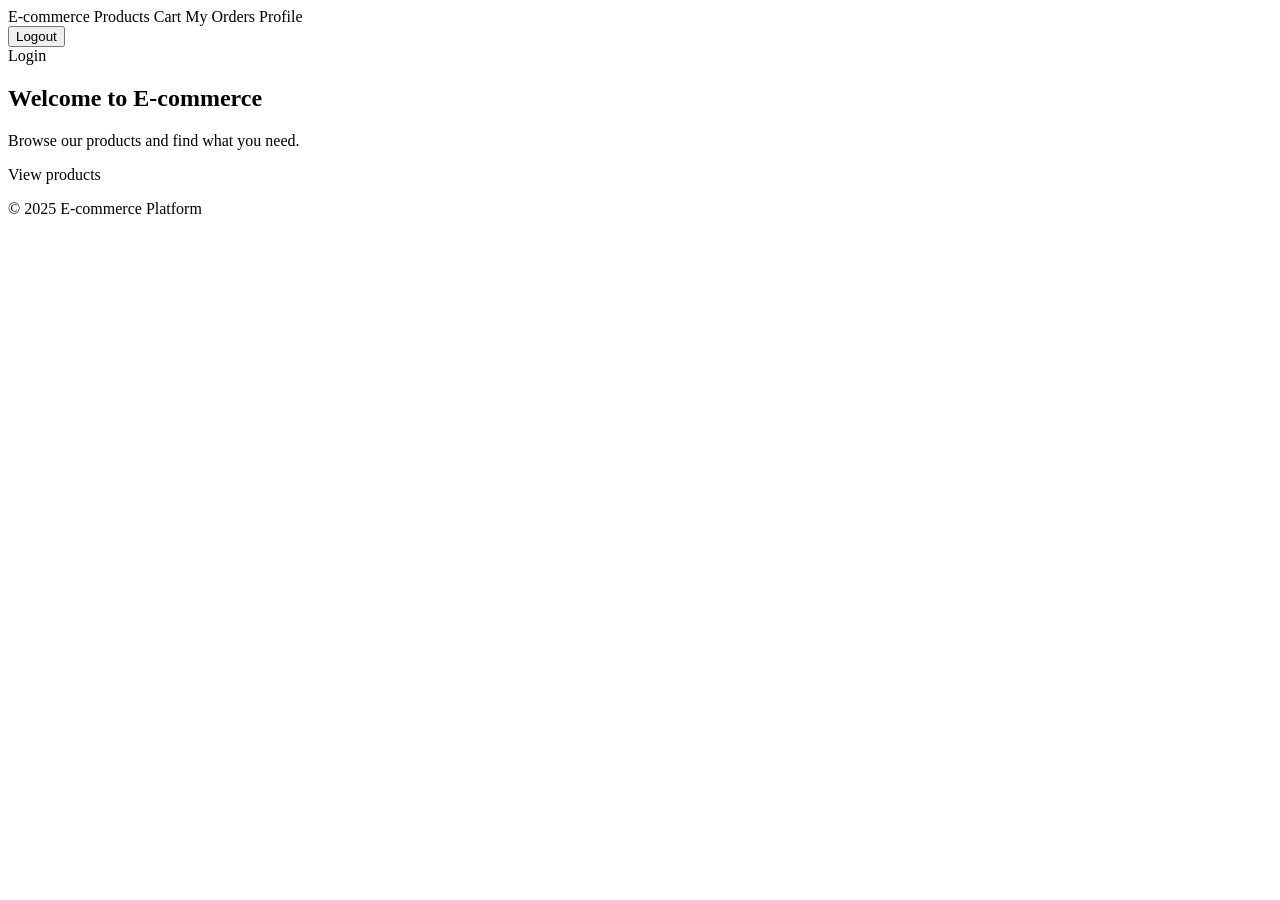
<file: target/classes/templates/index.html>
<!DOCTYPE html>
<html xmlns:th="http://www.thymeleaf.org"
      xmlns:sec="http://www.thymeleaf.org/extras/spring-security6">
<head>
    <meta charset="UTF-8"/>
    <meta name="viewport" content="width=device-width, initial-scale=1.0"/>
    <title>E-commerce - Home</title>
    <link rel="stylesheet" th:href="@{/css/style.css}"/>
</head>
<body>
    <header>
        <nav>
            <a th:href="@{/}" class="logo">E-commerce</a>
            <a th:href="@{/products}">Products</a>
            <span sec:authorize="isAuthenticated()">
                <a th:href="@{/cart}">Cart</a>
                <a th:href="@{/orders/my-orders}">My Orders</a>
                <a th:href="@{/profile}">Profile</a>
                <span class="user" sec:authentication="name"></span>
                <form th:action="@{/logout}" method="post" class="inline">
                    <button type="submit">Logout</button>
                </form>
            </span>
            <span sec:authorize="!isAuthenticated()">
                <a th:href="@{/login}">Login</a>
            </span>
        </nav>
    </header>
    <main>
        <section class="hero">
            <h1>Welcome to E-commerce</h1>
            <p>Browse our products and find what you need.</p>
            <a th:href="@{/products}" class="btn">View products</a>
        </section>
    </main>
    <footer>
        <p>&copy; 2025 E-commerce Platform</p>
    </footer>
</body>
</html>
</file>
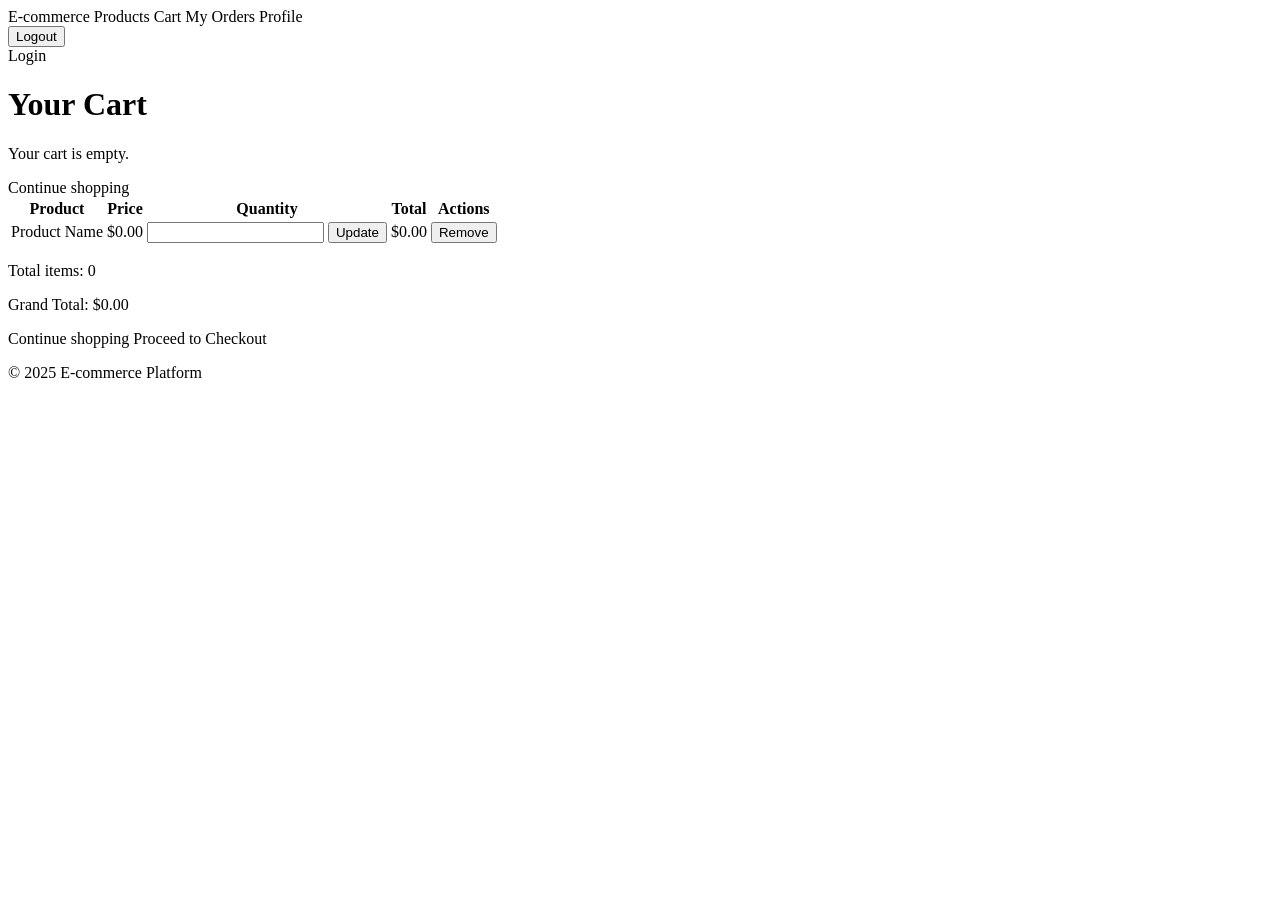
<file: target/classes/templates/cart.html>
<!DOCTYPE html>
<html xmlns:th="http://www.thymeleaf.org"
      xmlns:sec="http://www.thymeleaf.org/extras/spring-security6">
<head>
    <meta charset="UTF-8"/>
    <meta name="viewport" content="width=device-width, initial-scale=1.0"/>
    <title>Cart - E-commerce</title>
    <link rel="stylesheet" th:href="@{/css/style.css}"/>
</head>
<body>
    <header>
        <nav>
            <a th:href="@{/}" class="logo">E-commerce</a>
            <a th:href="@{/products}">Products</a>
            <span sec:authorize="isAuthenticated()">
                <a th:href="@{/cart}">Cart</a>
                <a th:href="@{/orders/my-orders}">My Orders</a>
                <a th:href="@{/profile}">Profile</a>
                <span class="user" sec:authentication="name"></span>
                <form th:action="@{/logout}" method="post" class="inline">
                    <button type="submit">Logout</button>
                </form>
            </span>
            <span sec:authorize="!isAuthenticated()">
                <a th:href="@{/login}">Login</a>
            </span>
        </nav>
    </header>
    <main>
        <h1>Your Cart</h1>

        <div th:if="${successMessage}" class="alert alert-success">
            <p th:text="${successMessage}"></p>
        </div>
        <div th:if="${errorMessage}" class="alert alert-danger">
            <p th:text="${errorMessage}"></p>
        </div>
        
        <div th:if="${cart == null or cart.items.isEmpty()}">
            <p>Your cart is empty.</p>
            <a th:href="@{/products}" class="btn">Continue shopping</a>
        </div>

        <div th:if="${cart != null and !cart.items.isEmpty()}">
            <table class="cart-table">
                <thead>
                    <tr>
                        <th>Product</th>
                        <th>Price</th>
                        <th>Quantity</th>
                        <th>Total</th>
                        <th>Actions</th>
                    </tr>
                </thead>
                <tbody>
                    <tr th:each="item : ${cart.items}">
                        <td th:text="${item.product.name}">Product Name</td>
                        <td th:text="${'$' + item.product.price}">$0.00</td>
                        <td>
                            <form th:action="@{/cart/update}" method="post" class="inline">
                                <input type="hidden" name="itemId" th:value="${item.id}"/>
                                <input type="number" name="quantity" th:value="${item.quantity}" min="1" class="qty-input"/>
                                <button type="submit" class="btn-sm">Update</button>
                            </form>
                        </td>
                        <td th:text="${'$' + (item.product.price * item.quantity)}">$0.00</td>
                        <td>
                            <form th:action="@{/cart/remove}" method="post">
                                <input type="hidden" name="itemId" th:value="${item.id}"/>
                                <button type="submit" class="btn-danger">Remove</button>
                            </form>
                        </td>
                    </tr>
                </tbody>
            </table>
            
            <div class="cart-summary">
                <p>Total items: <span th:text="${#lists.size(cart.items)}">0</span></p>
                <!-- Calculate grand total in Thymeleaf if no total method in Cart -->
                <p class="grand-total">Grand Total: <span th:text="${'$' + #aggregates.sum(cart.items.![product.price * quantity])}">$0.00</span></p>
                <div class="cart-actions">
                    <a th:href="@{/products}" class="btn-secondary">Continue shopping</a>
                    <a th:href="@{/checkout}" class="btn">Proceed to Checkout</a>
                </div>
            </div>
        </div>
    </main>
    <footer>
        <p>&copy; 2025 E-commerce Platform</p>
    </footer>
</body>
</html>
</file>
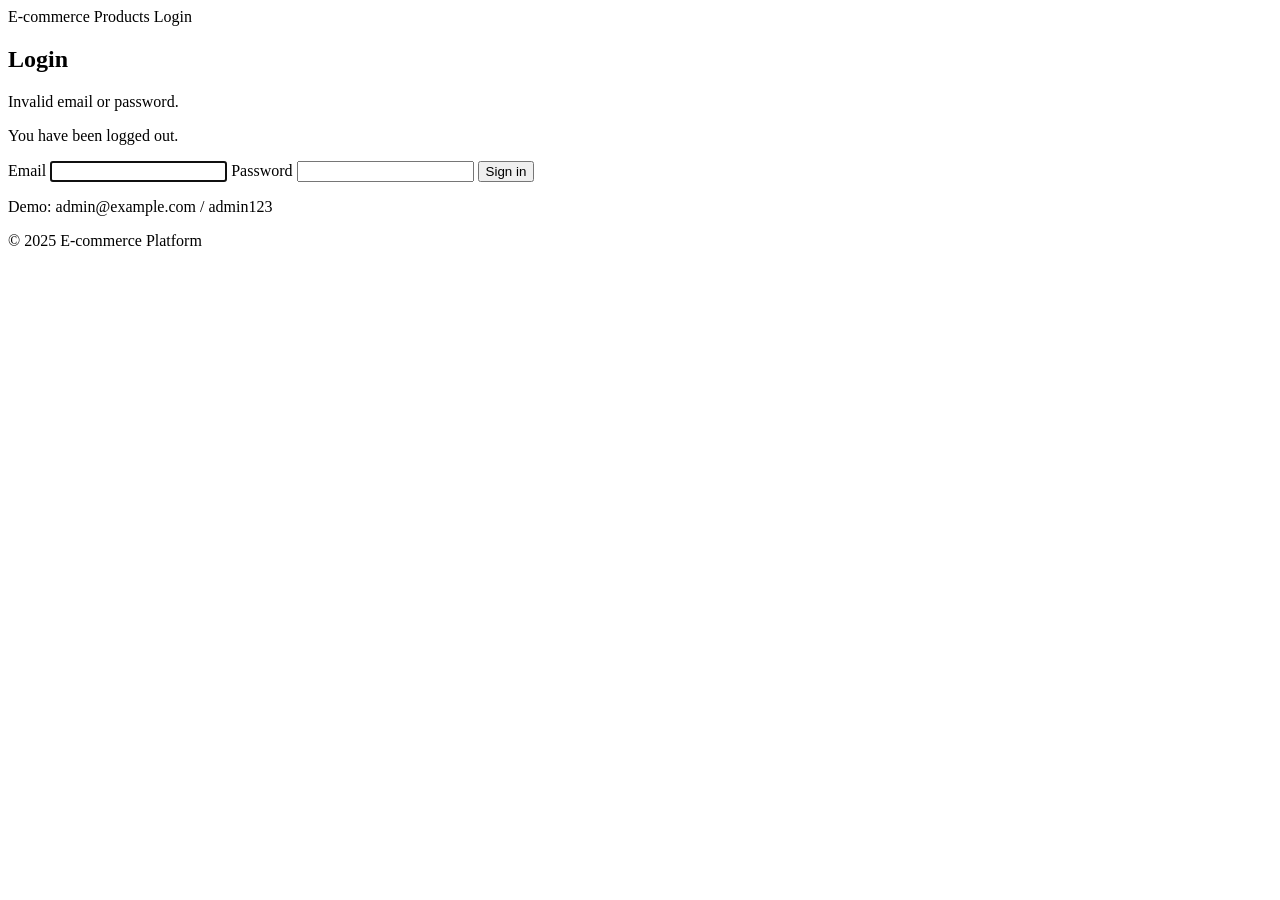
<file: target/classes/templates/login.html>
<!DOCTYPE html>
<html xmlns:th="http://www.thymeleaf.org">
<head>
    <meta charset="UTF-8"/>
    <meta name="viewport" content="width=device-width, initial-scale=1.0"/>
    <title>Login - E-commerce</title>
    <link rel="stylesheet" th:href="@{/css/style.css}"/>
</head>
<body>
    <header>
        <nav>
            <a th:href="@{/}" class="logo">E-commerce</a>
            <a th:href="@{/products}">Products</a>
            <a th:href="@{/login}">Login</a>
        </nav>
    </header>
    <main>
        <section class="login-section">
            <h1>Login</h1>
            <p th:if="${param.error}" class="error">Invalid email or password.</p>
            <p th:if="${param.logout}" class="message">You have been logged out.</p>

            <form th:action="@{/login}" method="post" class="login-form">
                <label for="username">Email</label>
                <input type="email" id="username" name="username" required autofocus/>

                <label for="password">Password</label>
                <input type="password" id="password" name="password" required/>

                <button type="submit">Sign in</button>
            </form>

            <p class="hint">Demo: admin@example.com / admin123</p>
        </section>
    </main>
    <footer>
        <p>&copy; 2025 E-commerce Platform</p>
    </footer>
</body>
</html>
</file>
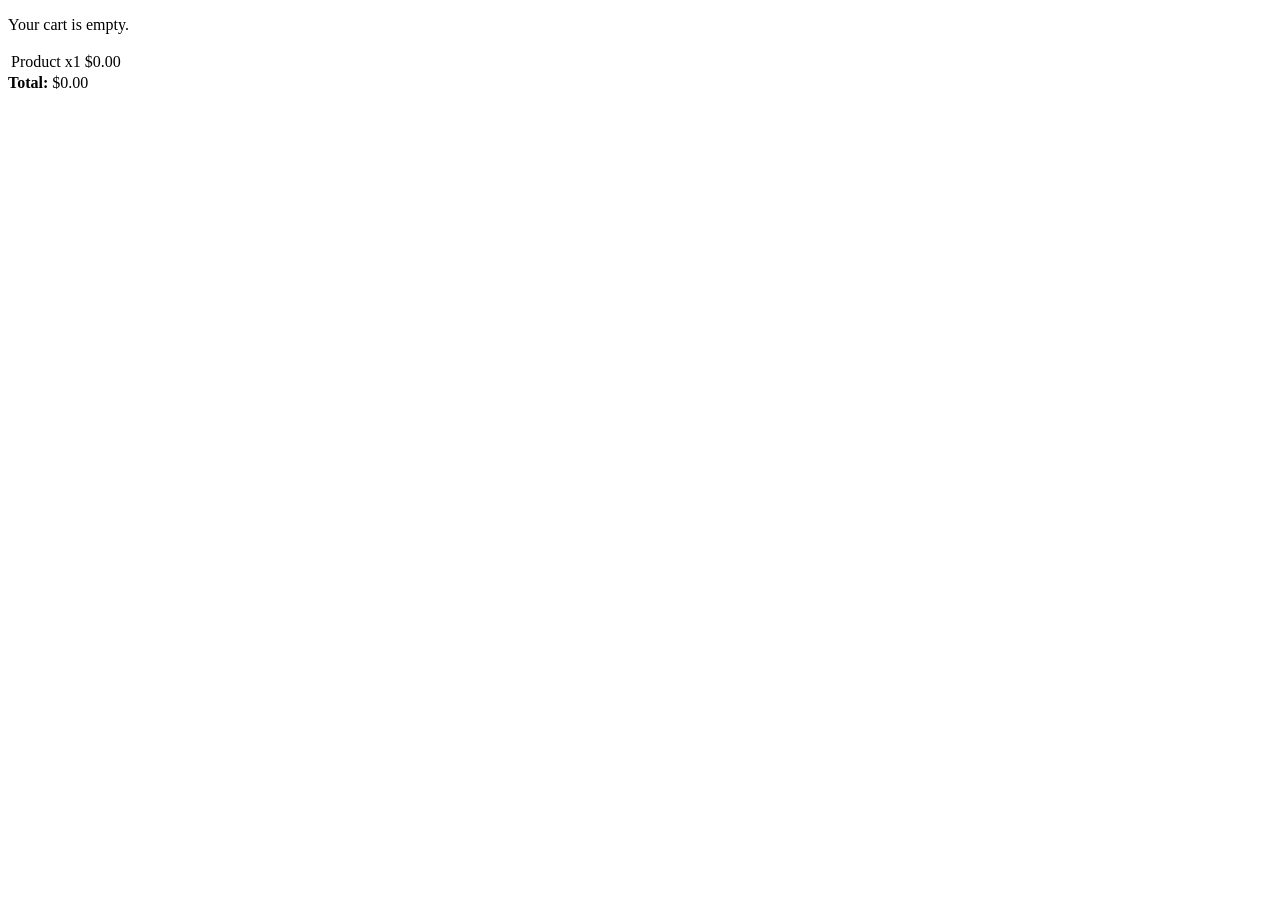
<file: target/classes/templates/fragments/cart-summary.html>
<!DOCTYPE html>
<html xmlns:th="http://www.thymeleaf.org">
<body>
    <div th:fragment="cartSummary" class="cart-summary-content">
        <div th:if="${cart == null or cart.items.isEmpty()}">
            <p>Your cart is empty.</p>
        </div>
        <div th:if="${cart != null and !cart.items.isEmpty()}">
            <table class="summary-table">
                <tbody>
                    <tr th:each="item : ${cart.items}">
                        <td th:text="${item.product.name}">Product</td>
                        <td class="qty" th:text="'x' + ${item.quantity}">x1</td>
                        <td class="price" th:text="${'$' + (item.product.price * item.quantity)}">$0.00</td>
                    </tr>
                </tbody>
            </table>
            <div class="summary-total">
                <strong>Total: </strong>
                <span th:text="${'$' + #aggregates.sum(cart.items.![product.price * quantity])}">$0.00</span>
            </div>
        </div>
    </div>
</body>
</html>
</file>
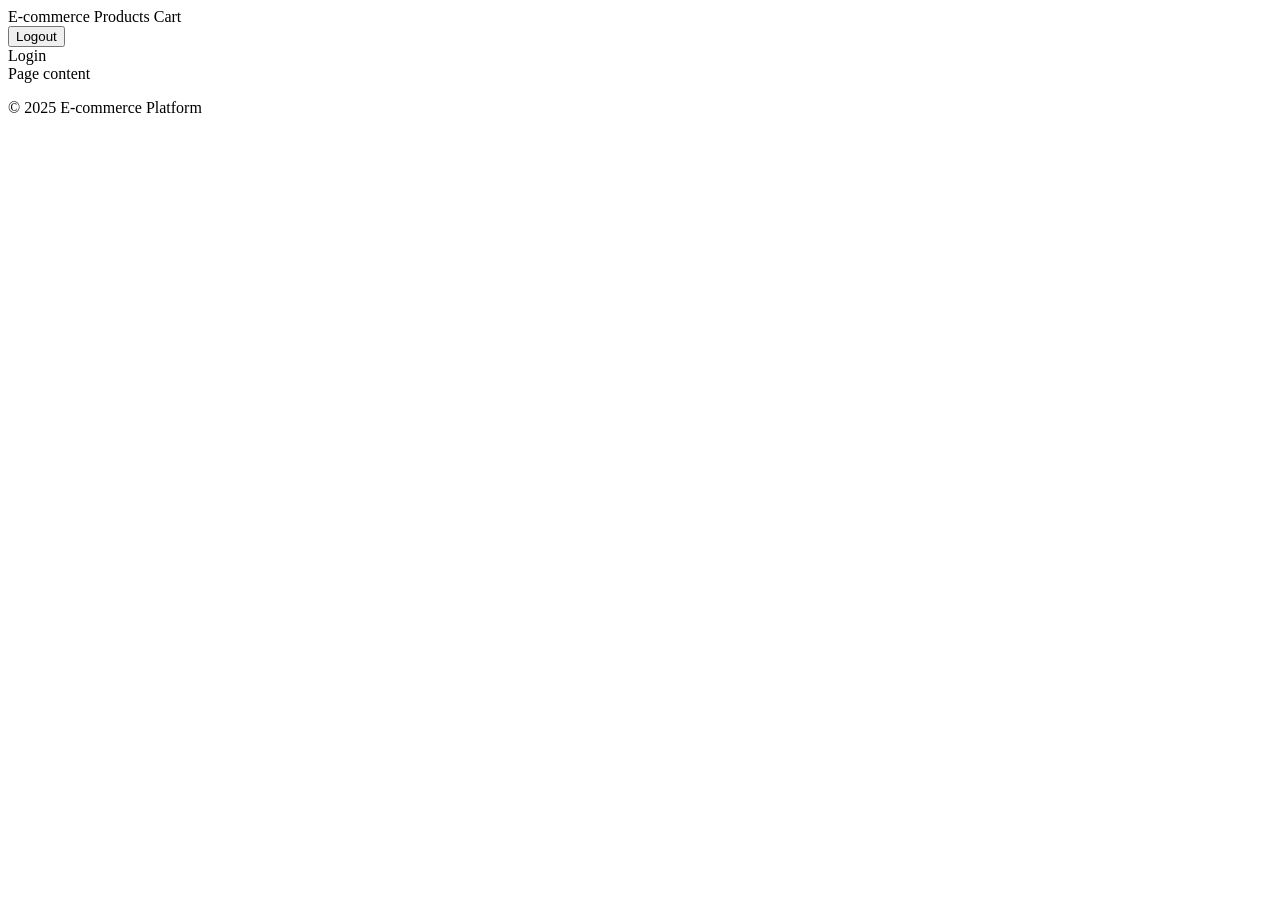
<file: target/classes/templates/fragments/layout.html>
<!DOCTYPE html>
<html xmlns:th="http://www.thymeleaf.org"
      xmlns:sec="http://www.thymeleaf.org/extras/spring-security6">
<head>
    <meta charset="UTF-8"/>
    <meta name="viewport" content="width=device-width, initial-scale=1.0"/>
    <title th:text="${pageTitle != null ? pageTitle + ' - E-commerce' : 'E-commerce'}">E-commerce</title>
    <link rel="stylesheet" th:href="@{/css/style.css}"/>
</head>
<body>
    <header>
        <nav>
            <a th:href="@{/}" class="logo">E-commerce</a>
            <a th:href="@{/products}">Products</a>
            <span sec:authorize="isAuthenticated()">
                <a th:href="@{/cart}">Cart</a>
                <span class="user" sec:authentication="name"></span>
                <form th:action="@{/logout}" method="post" class="inline">
                    <button type="submit">Logout</button>
                </form>
            </span>
            <span sec:authorize="!isAuthenticated()">
                <a th:href="@{/login}">Login</a>
            </span>
        </nav>
    </header>
    <main>
        <div th:replace="~{::content}">Page content</div>
    </main>
    <footer>
        <p>&copy; 2025 E-commerce Platform</p>
    </footer>
</body>
</html>
</file>
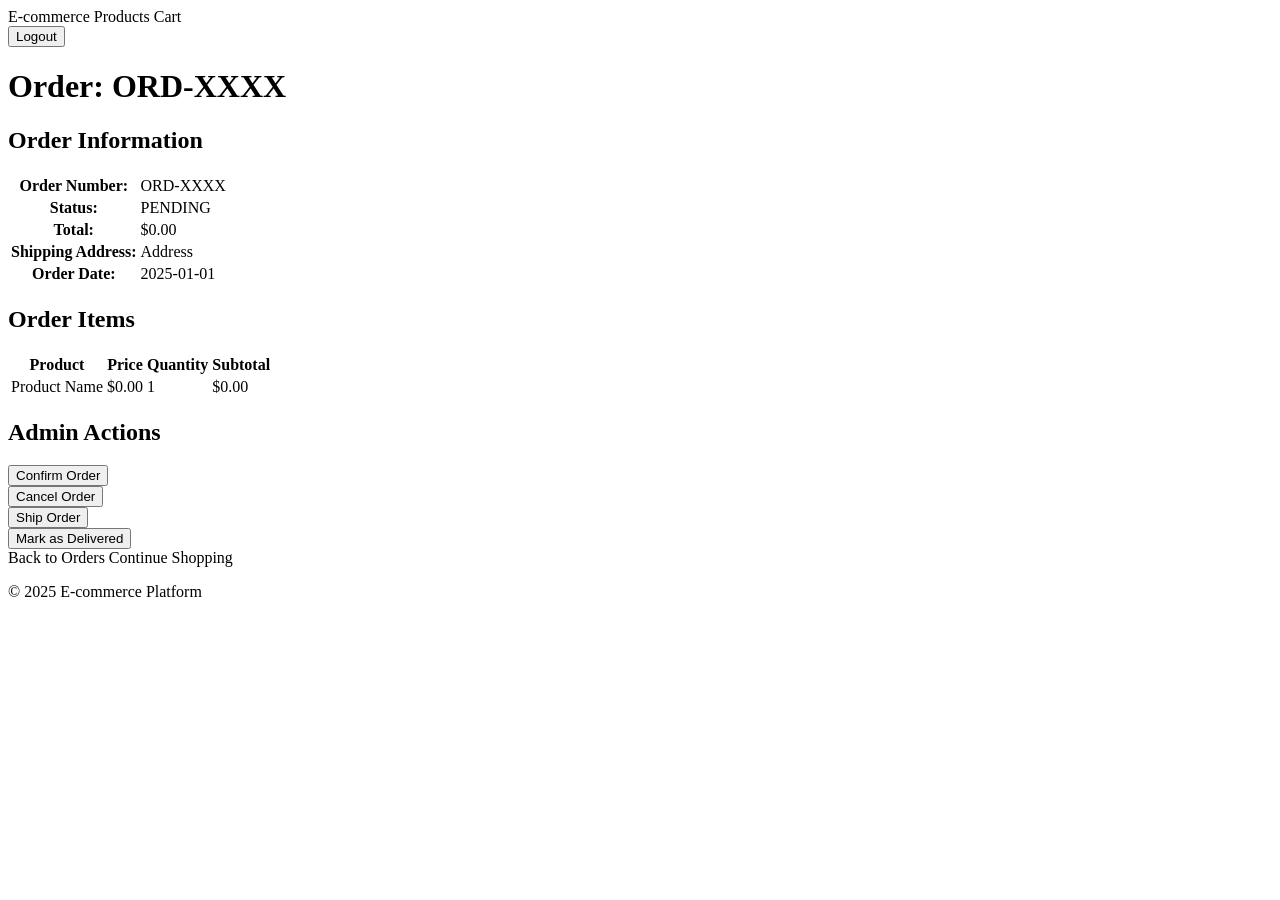
<file: target/classes/templates/orders/detail.html>
<!DOCTYPE html>
<html xmlns:th="http://www.thymeleaf.org"
      xmlns:sec="http://www.thymeleaf.org/extras/spring-security6">
<head>
    <meta charset="UTF-8"/>
    <meta name="viewport" content="width=device-width, initial-scale=1.0"/>
    <title th:text="${'Order ' + order.orderNumber}">Order Detail</title>
    <link rel="stylesheet" th:href="@{/css/style.css}"/>
</head>
<body>
    <header>
        <nav>
            <a th:href="@{/}" class="logo">E-commerce</a>
            <a th:href="@{/products}">Products</a>
            <a th:href="@{/cart}">Cart</a>
            <span class="user" sec:authentication="name"></span>
            <form th:action="@{/logout}" method="post" class="inline">
                <button type="submit">Logout</button>
            </form>
        </nav>
    </header>
    <main>
        <h1>Order: <span th:text="${order.orderNumber}">ORD-XXXX</span></h1>

        <div th:if="${successMessage}" class="alert alert-success">
            <p th:text="${successMessage}"></p>
        </div>
        <div th:if="${errorMessage}" class="alert alert-danger">
            <p th:text="${errorMessage}"></p>
        </div>

        <div class="order-detail">
            <div class="order-info">
                <h2>Order Information</h2>
                <table class="info-table">
                    <tr>
                        <th>Order Number:</th>
                        <td th:text="${order.orderNumber}">ORD-XXXX</td>
                    </tr>
                    <tr>
                        <th>Status:</th>
                        <td>
                            <span th:class="'status-badge status-' + ${#strings.toLowerCase(order.status)}"
                                  th:text="${order.status}">PENDING</span>
                        </td>
                    </tr>
                    <tr>
                        <th>Total:</th>
                        <td th:text="${'$' + order.total}">$0.00</td>
                    </tr>
                    <tr>
                        <th>Shipping Address:</th>
                        <td th:text="${order.shippingAddress}">Address</td>
                    </tr>
                    <tr>
                        <th>Order Date:</th>
                        <td th:text="${order.createdAt}">2025-01-01</td>
                    </tr>
                </table>
            </div>

            <div class="order-items">
                <h2>Order Items</h2>
                <table class="order-items-table">
                    <thead>
                        <tr>
                            <th>Product</th>
                            <th>Price</th>
                            <th>Quantity</th>
                            <th>Subtotal</th>
                        </tr>
                    </thead>
                    <tbody>
                        <tr th:each="item : ${order.items}">
                            <td th:text="${item.product.name}">Product Name</td>
                            <td th:text="${'$' + item.priceAtPurchase}">$0.00</td>
                            <td th:text="${item.quantity}">1</td>
                            <td th:text="${'$' + (item.priceAtPurchase * item.quantity)}">$0.00</td>
                        </tr>
                    </tbody>
                </table>
            </div>

            <div class="order-actions" sec:authorize="hasRole('ADMIN')">
                <h2>Admin Actions</h2>
                <div class="action-buttons">
                    <form th:if="${order.status == 'PENDING'}" th:action="@{/orders/{id}/confirm(id=${order.id})}" method="post" class="inline">
                        <button type="submit" class="btn">Confirm Order</button>
                    </form>
                    <form th:if="${order.status == 'PENDING' or order.status == 'CONFIRMED'}" th:action="@{/orders/{id}/cancel(id=${order.id})}" method="post" class="inline">
                        <button type="submit" class="btn-danger">Cancel Order</button>
                    </form>
                    <form th:if="${order.status == 'CONFIRMED'}" th:action="@{/orders/{id}/ship(id=${order.id})}" method="post" class="inline">
                        <button type="submit" class="btn">Ship Order</button>
                    </form>
                    <form th:if="${order.status == 'SHIPPED'}" th:action="@{/orders/{id}/deliver(id=${order.id})}" method="post" class="inline">
                        <button type="submit" class="btn">Mark as Delivered</button>
                    </form>
                </div>
            </div>
        </div>

        <div class="order-actions">
            <a th:href="@{/orders/list}" class="btn-secondary">Back to Orders</a>
            <a th:href="@{/products}" class="btn">Continue Shopping</a>
        </div>
    </main>
    <footer>
        <p>&copy; 2025 E-commerce Platform</p>
    </footer>
</body>
</html>
</file>
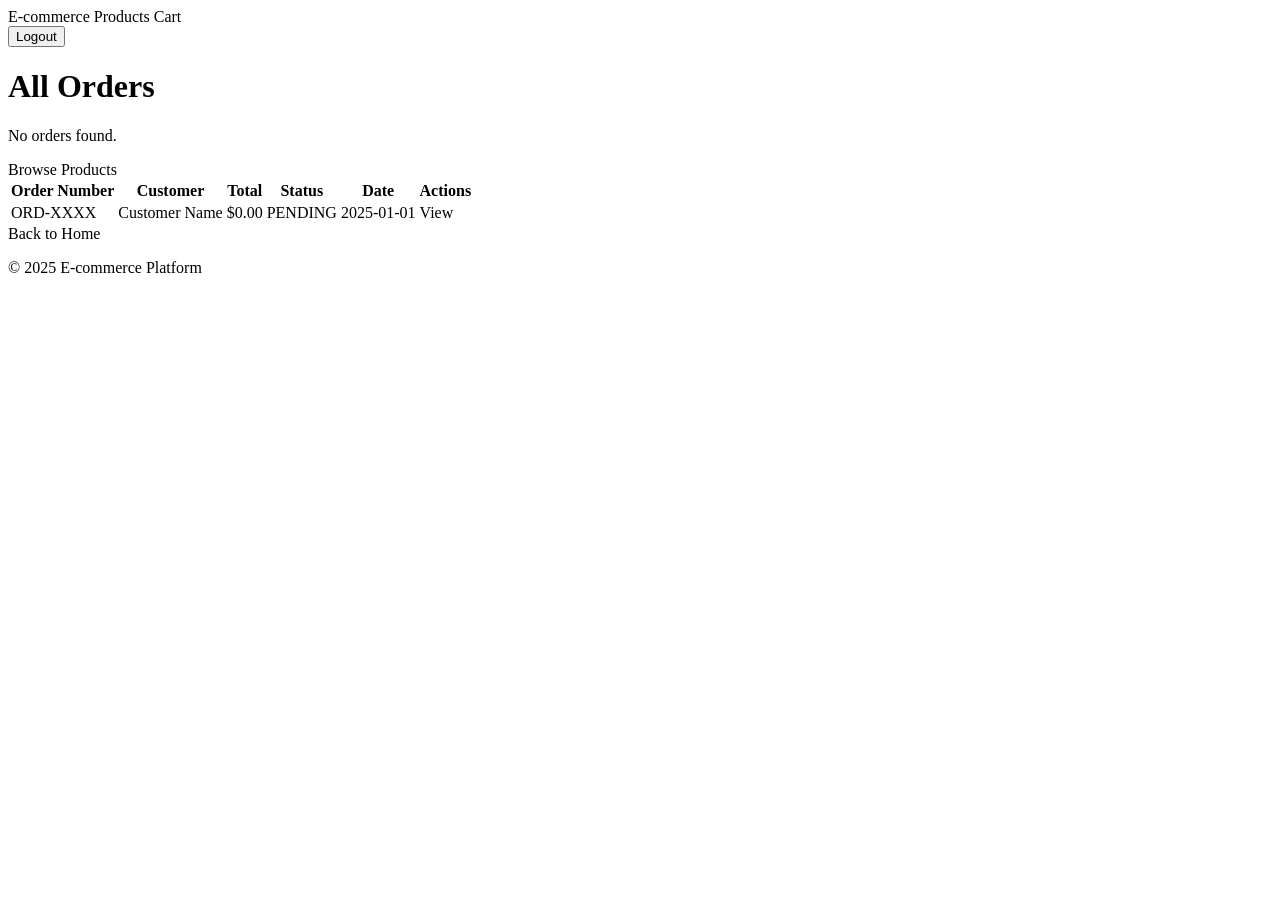
<file: target/classes/templates/orders/list.html>
<!DOCTYPE html>
<html xmlns:th="http://www.thymeleaf.org"
      xmlns:sec="http://www.thymeleaf.org/extras/spring-security6">
<head>
    <meta charset="UTF-8"/>
    <meta name="viewport" content="width=device-width, initial-scale=1.0"/>
    <title>All Orders - E-commerce</title>
    <link rel="stylesheet" th:href="@{/css/style.css}"/>
</head>
<body>
    <header>
        <nav>
            <a th:href="@{/}" class="logo">E-commerce</a>
            <a th:href="@{/products}">Products</a>
            <a th:href="@{/cart}">Cart</a>
            <span class="user" sec:authentication="name"></span>
            <form th:action="@{/logout}" method="post" class="inline">
                <button type="submit">Logout</button>
            </form>
        </nav>
    </header>
    <main>
        <h1>All Orders</h1>

        <div th:if="${orders == null or orders.isEmpty()}">
            <p>No orders found.</p>
            <a th:href="@{/products}" class="btn">Browse Products</a>
        </div>

        <div th:if="${orders != null and !orders.isEmpty()}">
            <table class="orders-table">
                <thead>
                    <tr>
                        <th>Order Number</th>
                        <th>Customer</th>
                        <th>Total</th>
                        <th>Status</th>
                        <th>Date</th>
                        <th>Actions</th>
                    </tr>
                </thead>
                <tbody>
                    <tr th:each="order : ${orders}">
                        <td th:text="${order.orderNumber}">ORD-XXXX</td>
                        <td th:text="${order.user.fullName}">Customer Name</td>
                        <td th:text="${'$' + order.total}">$0.00</td>
                        <td>
                            <span th:class="'status-badge status-' + ${#strings.toLowerCase(order.status)}"
                                  th:text="${order.status}">PENDING</span>
                        </td>
                        <td th:text="${order.createdAt}">2025-01-01</td>
                        <td>
                            <a th:href="@{/orders/{id}(id=${order.id})}" class="btn-sm">View</a>
                        </td>
                    </tr>
                </tbody>
            </table>
        </div>

        <div class="pagination-actions">
            <a th:href="@{/}" class="btn-secondary">Back to Home</a>
        </div>
    </main>
    <footer>
        <p>&copy; 2025 E-commerce Platform</p>
    </footer>
</body>
</html>
</file>
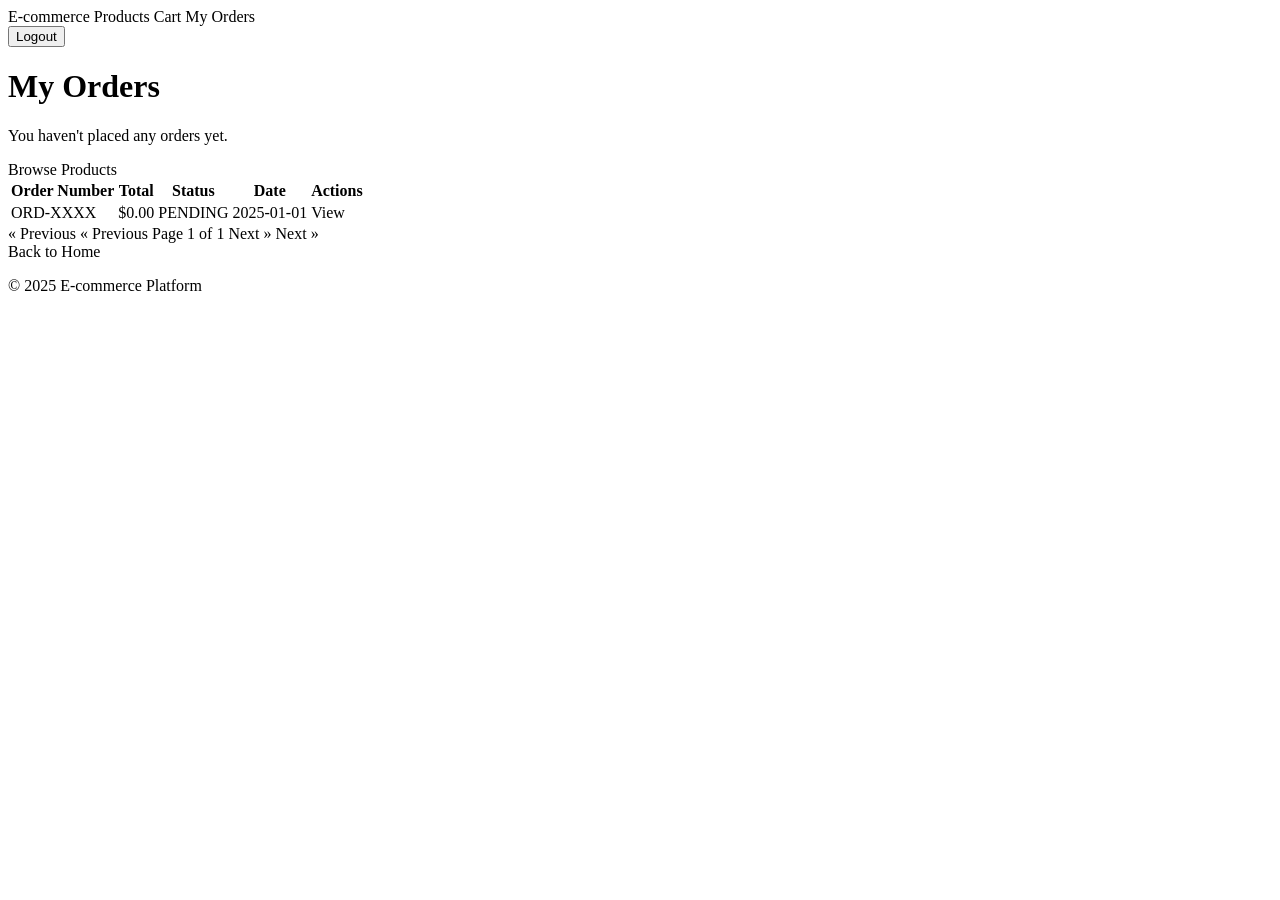
<file: target/classes/templates/orders/my-orders.html>
<!DOCTYPE html>
<html xmlns:th="http://www.thymeleaf.org"
      xmlns:sec="http://www.thymeleaf.org/extras/spring-security6">
<head>
    <meta charset="UTF-8"/>
    <meta name="viewport" content="width=device-width, initial-scale=1.0"/>
    <title>My Orders - E-commerce</title>
    <link rel="stylesheet" th:href="@{/css/style.css}"/>
</head>
<body>
    <header>
        <nav>
            <a th:href="@{/}" class="logo">E-commerce</a>
            <a th:href="@{/products}">Products</a>
            <a th:href="@{/cart}">Cart</a>
            <a th:href="@{/orders/my-orders}">My Orders</a>
            <span class="user" sec:authentication="name"></span>
            <form th:action="@{/logout}" method="post" class="inline">
                <button type="submit">Logout</button>
            </form>
        </nav>
    </header>
    <main>
        <h1>My Orders</h1>

        <div th:if="${ordersPage == null or ordersPage.isEmpty()}">
            <p>You haven't placed any orders yet.</p>
            <a th:href="@{/products}" class="btn">Browse Products</a>
        </div>

        <div th:if="${ordersPage != null and !ordersPage.isEmpty()}">
            <table class="orders-table">
                <thead>
                    <tr>
                        <th>Order Number</th>
                        <th>Total</th>
                        <th>Status</th>
                        <th>Date</th>
                        <th>Actions</th>
                    </tr>
                </thead>
                <tbody>
                    <tr th:each="order : ${ordersPage.content}">
                        <td th:text="${order.orderNumber}">ORD-XXXX</td>
                        <td th:text="${'$' + order.total}">$0.00</td>
                        <td>
                            <span th:class="'status-badge status-' + ${#strings.toLowerCase(order.status)}"
                                  th:text="${order.status}">PENDING</span>
                        </td>
                        <td th:text="${order.createdAt}">2025-01-01</td>
                        <td>
                            <a th:href="@{/orders/{id}/user(id=${order.id})}" class="btn-sm">View</a>
                        </td>
                    </tr>
                </tbody>
            </table>

            <div class="pagination" th:if="${ordersPage.totalPages > 1}">
                <a th:if="${ordersPage.hasPrevious()}"
                   th:href="@{/orders/my-orders(page=${ordersPage.number - 1})}"
                   class="btn-secondary">&laquo; Previous</a>
                <span th:if="${!ordersPage.hasPrevious()}" class="btn-secondary disabled">&laquo; Previous</span>

                <span class="page-info">
                    Page <span th:text="${ordersPage.number + 1}">1</span> of <span th:text="${ordersPage.totalPages}">1</span>
                </span>

                <a th:if="${ordersPage.hasNext()}"
                   th:href="@{/orders/my-orders(page=${ordersPage.number + 1})}"
                   class="btn-secondary">Next &raquo;</a>
                <span th:if="${!ordersPage.hasNext()}" class="btn-secondary disabled">Next &raquo;</span>
            </div>
        </div>

        <div class="pagination-actions">
            <a th:href="@{/}" class="btn-secondary">Back to Home</a>
        </div>
    </main>
    <footer>
        <p>&copy; 2025 E-commerce Platform</p>
    </footer>
</body>
</html>
</file>
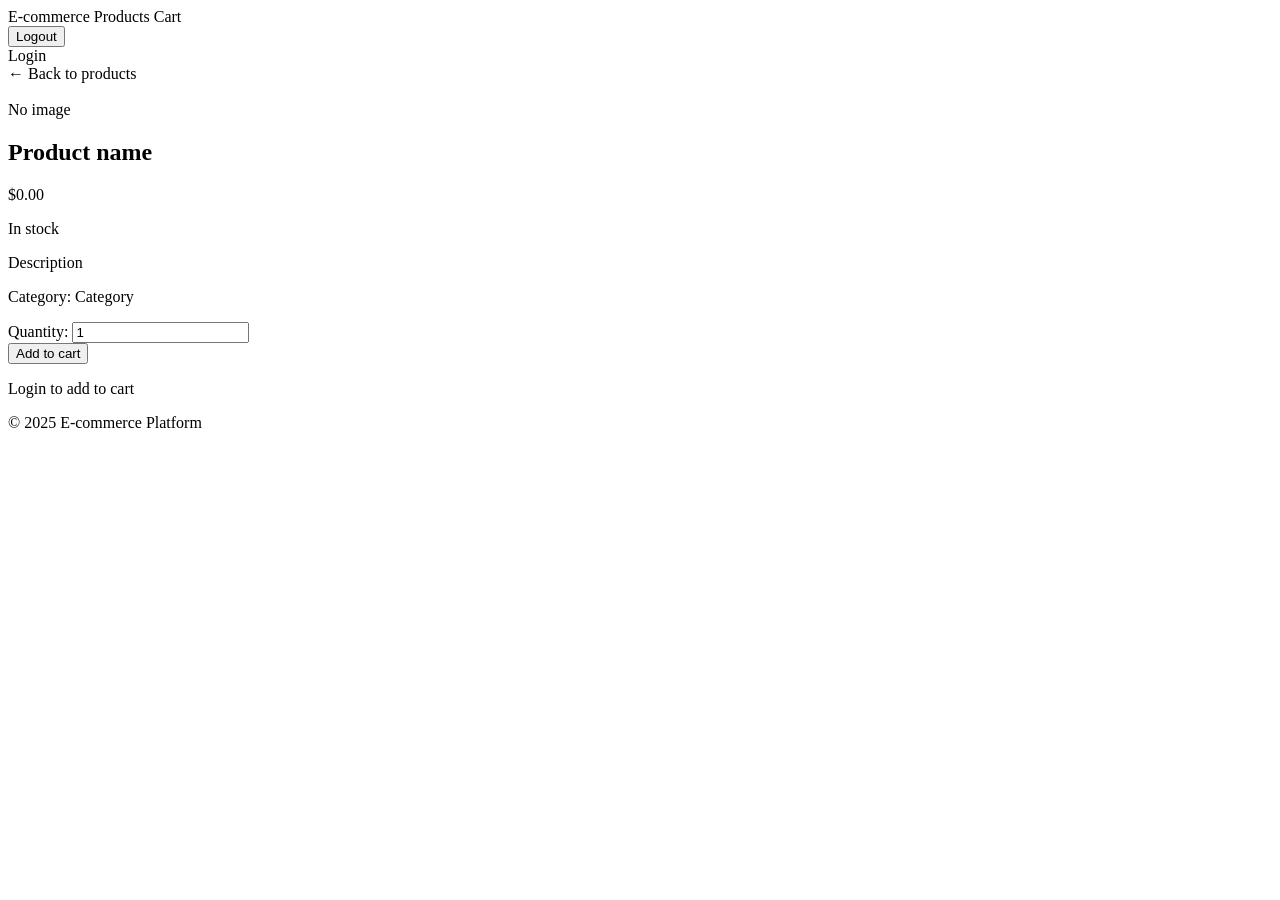
<file: target/classes/templates/products/detail.html>
<!DOCTYPE html>
<html xmlns:th="http://www.thymeleaf.org"
      xmlns:sec="http://www.thymeleaf.org/extras/spring-security6">
<head>
    <meta charset="UTF-8"/>
    <meta name="viewport" content="width=device-width, initial-scale=1.0"/>
    <title th:text="${product.name + ' - E-commerce'}">Product - E-commerce</title>
    <link rel="stylesheet" th:href="@{/css/style.css}"/>
</head>
<body>
    <header>
        <nav>
            <a th:href="@{/}" class="logo">E-commerce</a>
            <a th:href="@{/products}">Products</a>
            <span sec:authorize="isAuthenticated()">
                <a th:href="@{/cart}">Cart</a>
                <span class="user" sec:authentication="name"></span>
                <form th:action="@{/logout}" method="post" class="inline">
                    <button type="submit">Logout</button>
                </form>
            </span>
            <span sec:authorize="!isAuthenticated()">
                <a th:href="@{/login}">Login</a>
            </span>
        </nav>
    </header>
    <main>
        <a th:href="@{/products}" class="back">← Back to products</a>

        <article class="product-detail">
            <div class="product-image" th:if="${product.imageUrl}">
                <img th:src="${product.imageUrl}" th:alt="${product.name}"/>
            </div>
            <div class="product-image placeholder" th:unless="${product.imageUrl}">
                <span>No image</span>
            </div>
            <div class="product-info">
                <h1 th:text="${product.name}">Product name</h1>
                <p class="price" th:text="${'$' + product.price}">$0.00</p>
                <p class="stock" th:text="${product.stock > 0 ? 'In stock (' + product.stock + ')' : 'Out of stock'}">In stock</p>
                <p class="description" th:if="${product.description}" th:text="${product.description}">Description</p>
                <p th:if="${product.category != null}" class="category">
                    Category: <span th:text="${product.category.name}">Category</span>
                </p>
                <div sec:authorize="isAuthenticated()" th:if="${product.stock > 0}">
                    <form th:action="@{/cart/add}" method="post" class="add-to-cart-form">
                        <input type="hidden" name="productId" th:value="${product.id}"/>
                        <div class="qty-control">
                            <label for="quantity">Quantity:</label>
                            <input type="number" id="quantity" name="quantity" value="1" min="1" th:max="${product.stock}"/>
                        </div>
                        <button type="submit" class="btn">Add to cart</button>
                    </form>
                </div>
                <p sec:authorize="!isAuthenticated()" th:if="${product.stock > 0}">
                    <a th:href="@{/login}" class="btn">Login to add to cart</a>
                </p>
            </div>
        </article>
    </main>
    <footer>
        <p>&copy; 2025 E-commerce Platform</p>
    </footer>
</body>
</html>
</file>
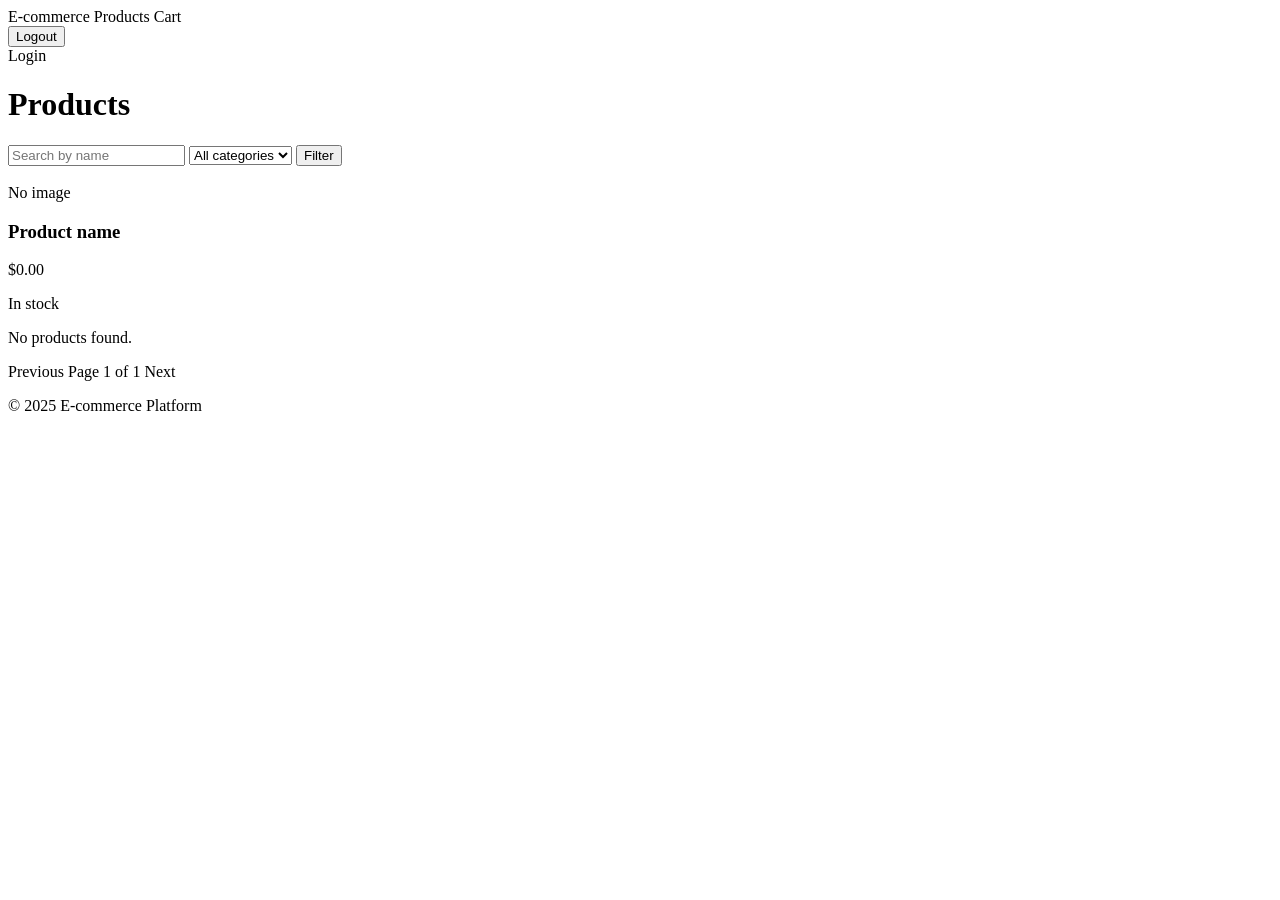
<file: target/classes/templates/products/list.html>
<!DOCTYPE html>
<html xmlns:th="http://www.thymeleaf.org"
      xmlns:sec="http://www.thymeleaf.org/extras/spring-security6">
<head>
    <meta charset="UTF-8"/>
    <meta name="viewport" content="width=device-width, initial-scale=1.0"/>
    <title>Products - E-commerce</title>
    <link rel="stylesheet" th:href="@{/css/style.css}"/>
</head>
<body>
    <header>
        <nav>
            <a th:href="@{/}" class="logo">E-commerce</a>
            <a th:href="@{/products}">Products</a>
            <span sec:authorize="isAuthenticated()">
                <a th:href="@{/cart}">Cart</a>
                <span class="user" sec:authentication="name"></span>
                <form th:action="@{/logout}" method="post" class="inline">
                    <button type="submit">Logout</button>
                </form>
            </span>
            <span sec:authorize="!isAuthenticated()">
                <a th:href="@{/login}">Login</a>
            </span>
        </nav>
    </header>
    <main>
        <h1>Products</h1>

        <form th:action="@{/products}" method="get" class="filters">
            <input type="text" name="search" th:value="${search}" placeholder="Search by name"/>
            <select name="categoryId">
                <option value="">All categories</option>
                <option th:each="cat : ${categories}"
                        th:value="${cat.id}"
                        th:text="${cat.name}"
                        th:selected="${selectedCategoryId != null && selectedCategoryId == cat.id}"/>
            </select>
            <button type="submit">Filter</button>
        </form>

        <div class="product-grid" th:if="${!productPage.isEmpty()}">
            <article class="product-card" th:each="product : ${productPage.content}">
                <a th:href="@{/products/{id}(id=${product.id})}" class="product-link">
                    <div class="product-image" th:if="${product.imageUrl}">
                        <img th:src="${product.imageUrl}" th:alt="${product.name}"/>
                    </div>
                    <div class="product-image placeholder" th:unless="${product.imageUrl}">
                        <span>No image</span>
                    </div>
                    <h3 th:text="${product.name}">Product name</h3>
                    <p class="price" th:text="${'$' + product.price}">$0.00</p>
                    <p class="stock" th:text="${product.stock > 0 ? 'In stock' : 'Out of stock'}">In stock</p>
                </a>
            </article>
        </div>

        <p th:if="${productPage.isEmpty()}">No products found.</p>

        <div class="pagination" th:if="${productPage.totalPages > 1}">
            <a th:if="${productPage.hasPrevious()}"
               th:href="@{/products(categoryId=${selectedCategoryId}, search=${search}, page=${productPage.number - 1})}">Previous</a>
            <span th:text="${'Page ' + (productPage.number + 1) + ' of ' + productPage.totalPages}">Page 1 of 1</span>
            <a th:if="${productPage.hasNext()}"
               th:href="@{/products(categoryId=${selectedCategoryId}, search=${search}, page=${productPage.number + 1})}">Next</a>
        </div>
    </main>
    <footer>
        <p>&copy; 2025 E-commerce Platform</p>
    </footer>
</body>
</html>
</file>
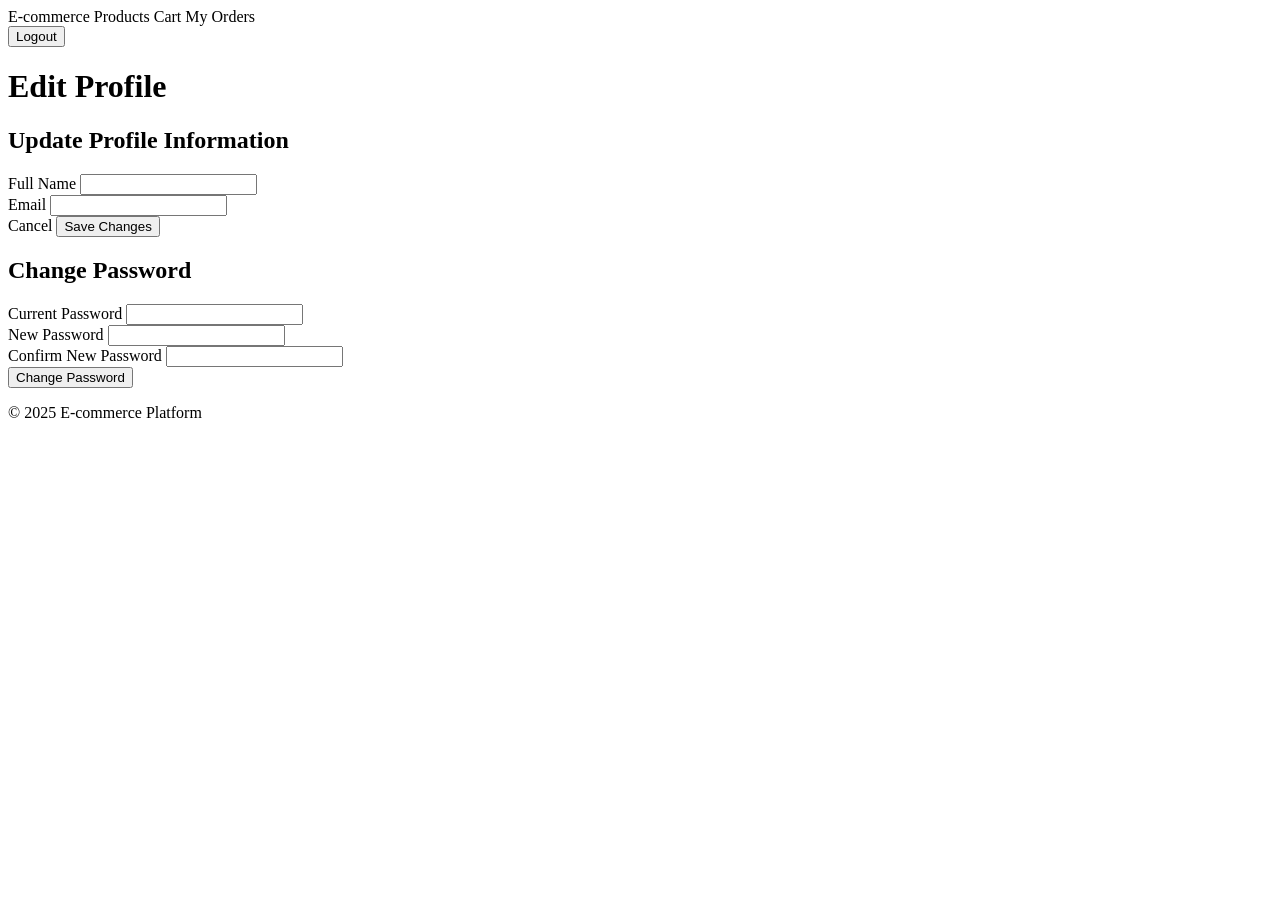
<file: target/classes/templates/profile/edit.html>
<!DOCTYPE html>
<html xmlns:th="http://www.thymeleaf.org"
      xmlns:sec="http://www.thymeleaf.org/extras/spring-security6">
<head>
    <meta charset="UTF-8"/>
    <meta name="viewport" content="width=device-width, initial-scale=1.0"/>
    <title>Edit Profile - E-commerce</title>
    <link rel="stylesheet" th:href="@{/css/style.css}"/>
</head>
<body>
    <header>
        <nav>
            <a th:href="@{/}" class="logo">E-commerce</a>
            <a th:href="@{/products}">Products</a>
            <a th:href="@{/cart}">Cart</a>
            <a th:href="@{/orders/my-orders}">My Orders</a>
            <span class="user" sec:authentication="name"></span>
            <form th:action="@{/logout}" method="post" class="inline">
                <button type="submit">Logout</button>
            </form>
        </nav>
    </header>
    <main>
        <h1>Edit Profile</h1>

        <div th:if="${successMessage}" class="alert alert-success">
            <p th:text="${successMessage}"></p>
        </div>
        <div th:if="${errorMessage}" class="alert alert-danger">
            <p th:text="${errorMessage}"></p>
        </div>

        <div class="profile-edit-container">
            <div class="edit-section">
                <h2>Update Profile Information</h2>
                <form th:action="@{/profile/update}" method="post" th:object="${user}">
                    <div class="form-group">
                        <label for="fullName">Full Name</label>
                        <input type="text" id="fullName" th:field="*{fullName}" required/>
                    </div>
                    <div class="form-group">
                        <label for="email">Email</label>
                        <input type="email" id="email" th:field="*{email}" required/>
                    </div>
                    <div class="form-actions">
                        <a th:href="@{/profile}" class="btn-secondary">Cancel</a>
                        <button type="submit" class="btn">Save Changes</button>
                    </div>
                </form>
            </div>

            <div class="edit-section">
                <h2>Change Password</h2>
                <form th:action="@{/profile/change-password}" method="post">
                    <div class="form-group">
                        <label for="currentPassword">Current Password</label>
                        <input type="password" id="currentPassword" name="currentPassword" required/>
                    </div>
                    <div class="form-group">
                        <label for="newPassword">New Password</label>
                        <input type="password" id="newPassword" name="newPassword" required minlength="6"/>
                    </div>
                    <div class="form-group">
                        <label for="confirmPassword">Confirm New Password</label>
                        <input type="password" id="confirmPassword" name="confirmPassword" required minlength="6"/>
                    </div>
                    <div class="form-actions">
                        <button type="submit" class="btn">Change Password</button>
                    </div>
                </form>
            </div>
        </div>
    </main>
    <footer>
        <p>&copy; 2025 E-commerce Platform</p>
    </footer>
</body>
</html>
</file>
